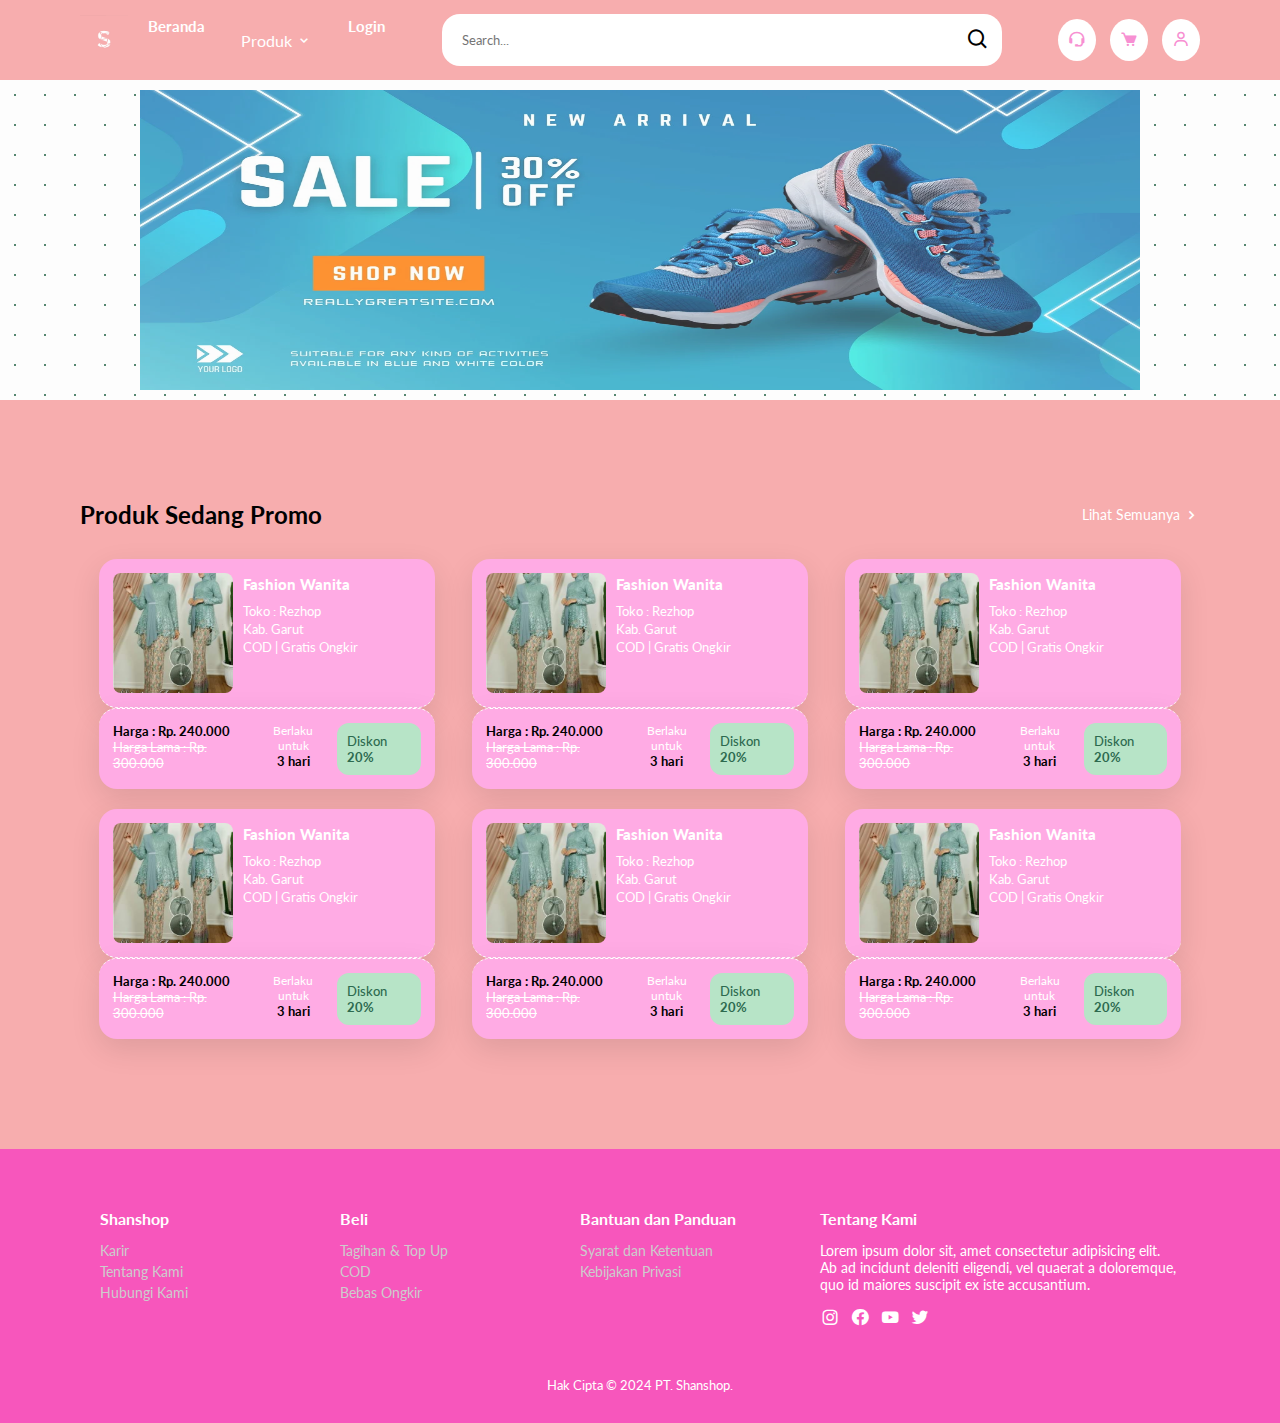
<file: index.html>
<!-- Dibuat oleh Khalil -->

<!DOCTYPE html>
<html lang="en">

<head>
    <meta charset="UTF-8">
    <meta name="viewport" content="width=device-width, initial-scale=1.0">
    <link href='https://unpkg.com/boxicons@2.1.4/css/boxicons.min.css' rel='stylesheet'>
    <link rel="stylesheet" href="style.css">
    <title>Shanshop - E-Commerce Website for Women</title>
</head>
<body>
    <nav>
        <div class="left">
            <div class="logo">
                <img src="Assets/Icon/ShanshopLogo.png">
            </div>
            <div class="links">
                <a href="#">Beranda</a>
                <div class="dropdown">
                    <button class="dropbtn">
                        Produk
                        <i class='bx bx-chevron-down'></i>
                    </button>
                    <div class="dropdown-content" style="z-index: 1; background-color: white;">
                        <a href="#">Kategori 1</a>
                        <a href="#">Kategori 2</a>
                        <a href="#">Kategori 3</a>
                    </div>
                </div>
                <a href="login.html">Login</a>
            </div>
        </div>
        <div class="search">
            <input type="text" placeholder="Search...">
            <button><i class='bx bx-search'></i></button>
        </div>
        <div class="buttons">
            <a href="#"><i class='bx bx-support'></i></a>
            <a href="cart.html"><i class='bx bxs-cart'></i></a>
            <a href="profile.html"><i class='bx bx-user'></i></a>
        </div>
    </nav>
    <div class="jumbotron">
        <div class="slideshow-container">
            <div class="mySlides">
                <img src="Assets/Promotion Banners/1600w-yDiR6ULRWC0.webp" style="height: 300px; width:1000px;">
            </div>
            <div class="mySlides">
                <img src="Assets/Promotion Banners/Screenshot_2.png" style="height: 300px; width:1000px;">
            </div>
            <div class="mySlides">
                <img src="Assets/Promotion Banners/Screenshot_3.png" style="height: 300px; width:1000px;">
            </div>
        </div>
    </div>

    <div class="content">
        <div class="separator">
            <h2>Produk Sedang Promo</h2>
            <a href="#">Lihat Semuanya <i class='bx bx-chevron-right'></i></a>
        </div>

        <div class="produk">
            <div class="item">
                <div class="top">
                    <img src="Assets/Product Images/Screenshot_4.png">
                    <div class="info">
                        <a href="product.html">Fashion Wanita</a>
                        <p>Toko : Rezhop</p>
                        <p>Kab. Garut</p>
                        <p>COD | Gratis Ongkir</p>
                    </div>
                </div>
                <div class="bottom">
                    <div class="price">
                        <h5>Harga : Rp. 240.000</h5>
                        <p>Harga Lama : Rp. 300.000</p>
                    </div>
                    <div class="discount">
                        <div class="time">
                            <p>Berlaku untuk</p>
                            <h5>3 hari</h5>
                        </div>
                        <h5>Diskon <span>20%</span></h5>
                    </div>
                </div>
            </div>
            <div class="item">
                <div class="top">
                    <img src="Assets/Product Images/Screenshot_4.png">
                    <div class="info">
                        <a href="#">Fashion Wanita</a>
                        <p>Toko : Rezhop</p>
                        <p>Kab. Garut</p>
                        <p>COD | Gratis Ongkir</p>
                    </div>
                </div>
                <div class="bottom">
                    <div class="price">
                        <h5>Harga : Rp. 240.000</h5>
                        <p>Harga Lama : Rp. 300.000</p>
                    </div>
                    <div class="discount">
                        <div class="time">
                            <p>Berlaku untuk</p>
                            <h5>3 hari</h5>
                        </div>
                        <h5>Diskon <span>20%</span></h5>
                    </div>
                </div>
            </div>
            <div class="item">
                <div class="top">
                    <img src="Assets/Product Images/Screenshot_4.png">
                    <div class="info">
                        <a href="#">Fashion Wanita</a>
                        <p>Toko : Rezhop</p>
                        <p>Kab. Garut</p>
                        <p>COD | Gratis Ongkir</p>
                    </div>
                </div>
                <div class="bottom">
                    <div class="price">
                        <h5>Harga : Rp. 240.000</h5>
                        <p>Harga Lama : Rp. 300.000</p>
                    </div>
                    <div class="discount">
                        <div class="time">
                            <p>Berlaku untuk</p>
                            <h5>3 hari</h5>
                        </div>
                        <h5>Diskon <span>20%</span></h5>
                    </div>
                </div>
            </div>
            <div class="item">
                <div class="top">
                    <img src="Assets/Product Images/Screenshot_4.png">
                    <div class="info">
                        <a href="#">Fashion Wanita</a>
                        <p>Toko : Rezhop</p>
                        <p>Kab. Garut</p>
                        <p>COD | Gratis Ongkir</p>
                    </div>
                </div>
                <div class="bottom">
                    <div class="price">
                        <h5>Harga : Rp. 240.000</h5>
                        <p>Harga Lama : Rp. 300.000</p>
                    </div>
                    <div class="discount">
                        <div class="time">
                            <p>Berlaku untuk</p>
                            <h5>3 hari</h5>
                        </div>
                        <h5>Diskon <span>20%</span></h5>
                    </div>
                </div>
            </div>
            <div class="item">
                <div class="top">
                    <img src="Assets/Product Images/Screenshot_4.png">
                    <div class="info">
                        <a href="#">Fashion Wanita</a>
                        <p>Toko : Rezhop</p>
                        <p>Kab. Garut</p>
                        <p>COD | Gratis Ongkir</p>
                    </div>
                </div>
                <div class="bottom">
                    <div class="price">
                        <h5>Harga : Rp. 240.000</h5>
                        <p>Harga Lama : Rp. 300.000</p>
                    </div>
                    <div class="discount">
                        <div class="time">
                            <p>Berlaku untuk</p>
                            <h5>3 hari</h5>
                        </div>
                        <h5>Diskon <span>20%</span></h5>
                    </div>
                </div>
            </div>
            <div class="item">
                <div class="top">
                    <img src="Assets/Product Images/Screenshot_4.png">
                    <div class="info">
                        <a href="#">Fashion Wanita</a>
                        <p>Toko : Rezhop</p>
                        <p>Kab. Garut</p>
                        <p>COD | Gratis Ongkir</p>
                    </div>
                </div>
                <div class="bottom">
                    <div class="price">
                        <h5>Harga : Rp. 240.000</h5>
                        <p>Harga Lama : Rp. 300.000</p>
                    </div>
                    <div class="discount">
                        <div class="time">
                            <p>Berlaku untuk</p>
                            <h5>3 hari</h5>
                        </div>
                        <h5>Diskon <span>20%</span></h5>
                    </div>
                </div>
            </div>
        </div>
    </div>


    <footer>
        <div class="columns">
            <div class="col">
                <h5>Shanshop</h5>
                <a href="#">Karir</a>
                <a href="#">Tentang Kami</a>
                <a href="#">Hubungi Kami</a>
            </div>
            <div class="col">
                <h5>Beli</h5>
                <a href="#">Tagihan & Top Up</a>
                <a href="#">COD</a>
                <a href="#">Bebas Ongkir</a>
            </div>
            <div class="col">
                <h5>Bantuan dan Panduan</h5>
                <a href="#">Syarat dan Ketentuan</a>
                <a href="#">Kebijakan Privasi</a>
            </div>
            <div class="col last">
                <h5>Tentang Kami</h5>
                <p>Lorem ipsum dolor sit, amet consectetur adipisicing elit. Ab ad incidunt deleniti eligendi, vel
                    quaerat a
                    doloremque, quo id maiores suscipit ex iste accusantium.</p>
                <div class="social-links">
                    <i class='bx bxl-instagram'></i>
                    <i class='bx bxl-facebook-circle'></i>
                    <i class='bx bxl-youtube'></i>
                    <i class='bx bxl-twitter'></i>
                </div>
            </div>
        </div>
        <div class="copyright">
            <p>Hak Cipta © 2024 PT. Shanshop.</p>
        </div>
    </footer>

<script src="script.js"></script>
</body>

</html>
</file>
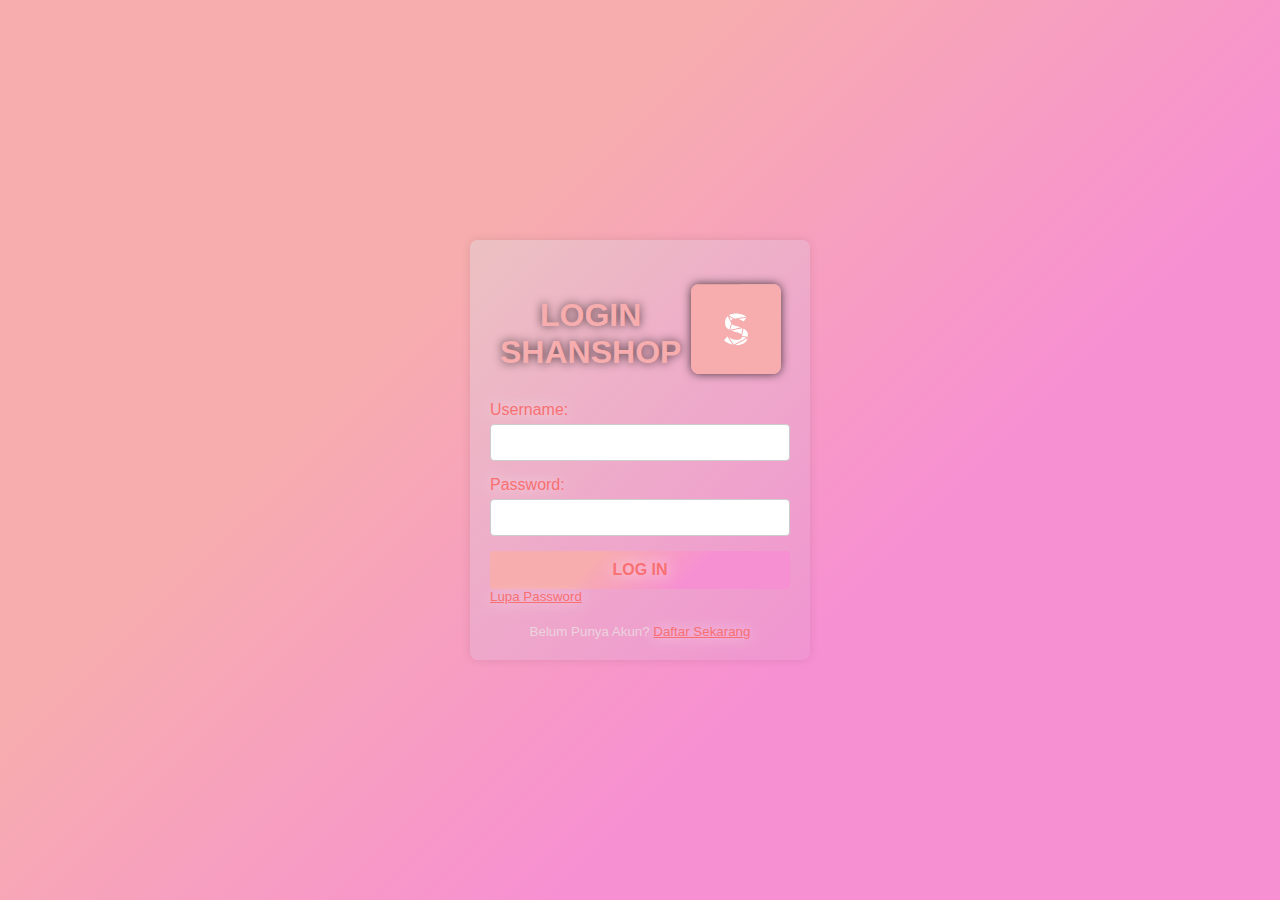
<file: login.html>
<!-- Dibuat oleh Rouf -->

<!DOCTYPE html>
<html lang="en">
<head>
    <meta charset="UTF-8">
    <meta name="viewport" content="width=device-width, initial-scale=1.0">
    <title>Login Shanshop</title>
    <link rel="shortcut icon" href="Assets/img/ShanshopLogo.png" type="image/x-icon">
    <link rel="stylesheet" href="Assets/Style/login.css">
</head>
<body>
    <div class="login-container">
        <div class="pp">
            <h2>LOGIN SHANSHOP</h2>
            <img class="img" src="Assets/img/ShanshopLogo.png" alt="Shanshop" width="90px" height="90">
        </div>
        <form id="loginForm">
            <div class="form-group">
                <label class="user" for="username">Username:</label>
                <input type="text" id="username" name="username" >
                <div id="username-error" class="error-message"></div>
            </div>
            <div class="form-group">
                <label class="user" for="password">Password:</label>
                <input type="password" id="password" name="password" >
                <div id="password-error" class="error-message"></div>
            </div>
            <p id="error-message" class="error-message"></p>
            <button class="user-b" type="submit">LOG IN</button>
        </form>
            <div class="pp" align= "Left">
                <small><a class="user" href="lupapw.html">Lupa Password</a></small>
            </div>
        <br>
            <div>
            <small class="seru" >Belum Punya Akun? <a class="user" href="registration.html">Daftar Sekarang</a></small>
            </div>
    </div>
    <script src="Assets/Script/login.js"></script>
</body>
</html>
</file>
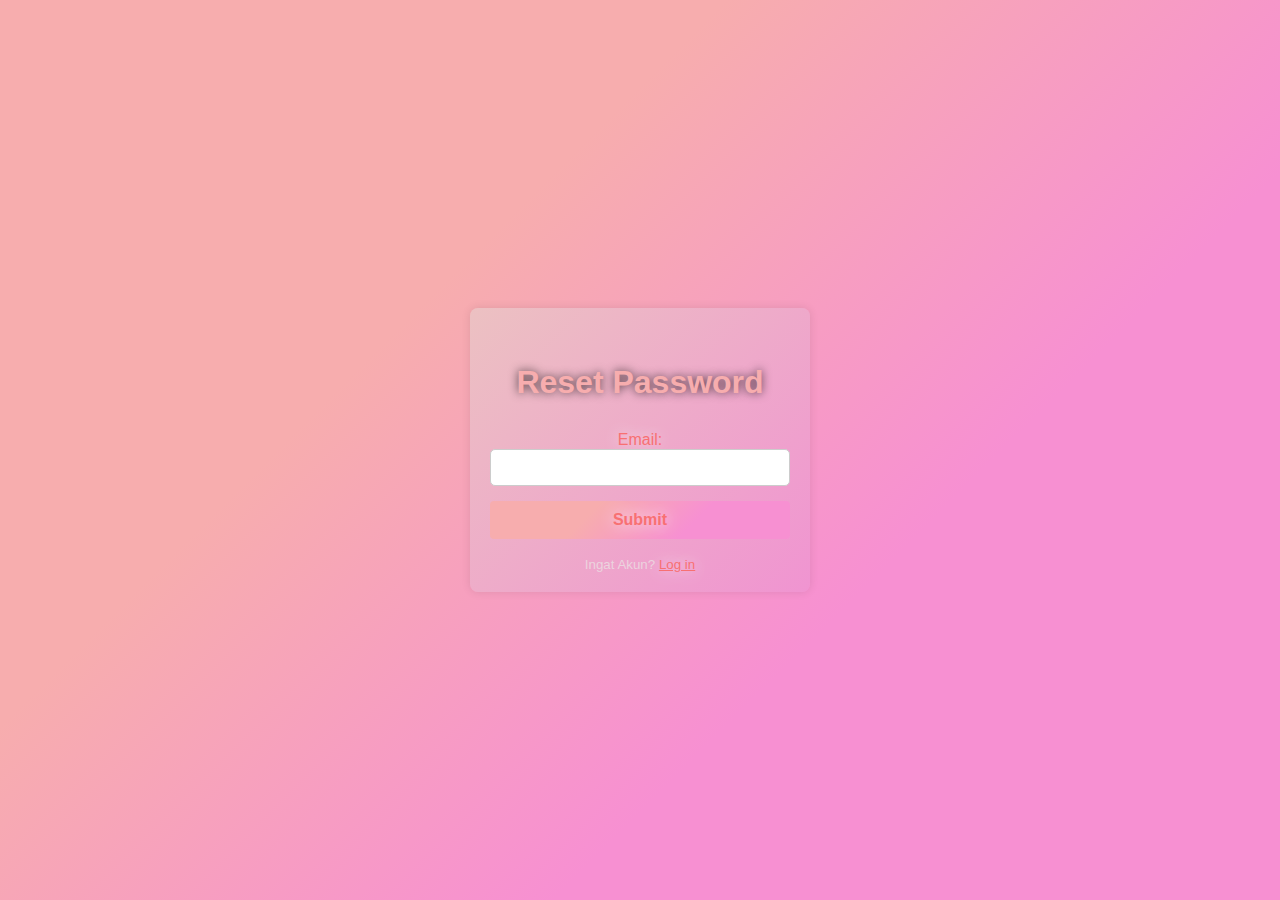
<file: lupapw.html>
<!-- Dibuat oleh Rouf -->

<!DOCTYPE html>
<html lang="en">
<head>
    <meta charset="UTF-8">
    <meta name="viewport" content="width=device-width, initial-scale=1.0">
    <title>Forgot Password</title>
    <link rel="stylesheet" href="Assets/Style/lupapw.css">
</head>
<body>
    <div class="container">
        <form id="forgotPasswordForm">
            <h2>Reset Password</h2>
            <div class="form-group">
                <label class="user" for="email">Email:</label>
                <input type="email" id="email" name="email" >
                <div id="email-error" class="error-message"></div>
            </div>
            <button class="user-b" type="submit">Submit</button>
            <br>
            <small class="seru" align="center">Ingat Akun? <a class="user" href="index.html">Log in</a></small>
        </form>
    </div>
    <script src="Assets/Script/lupapw.js"></script>
</body>
</html>
</file>
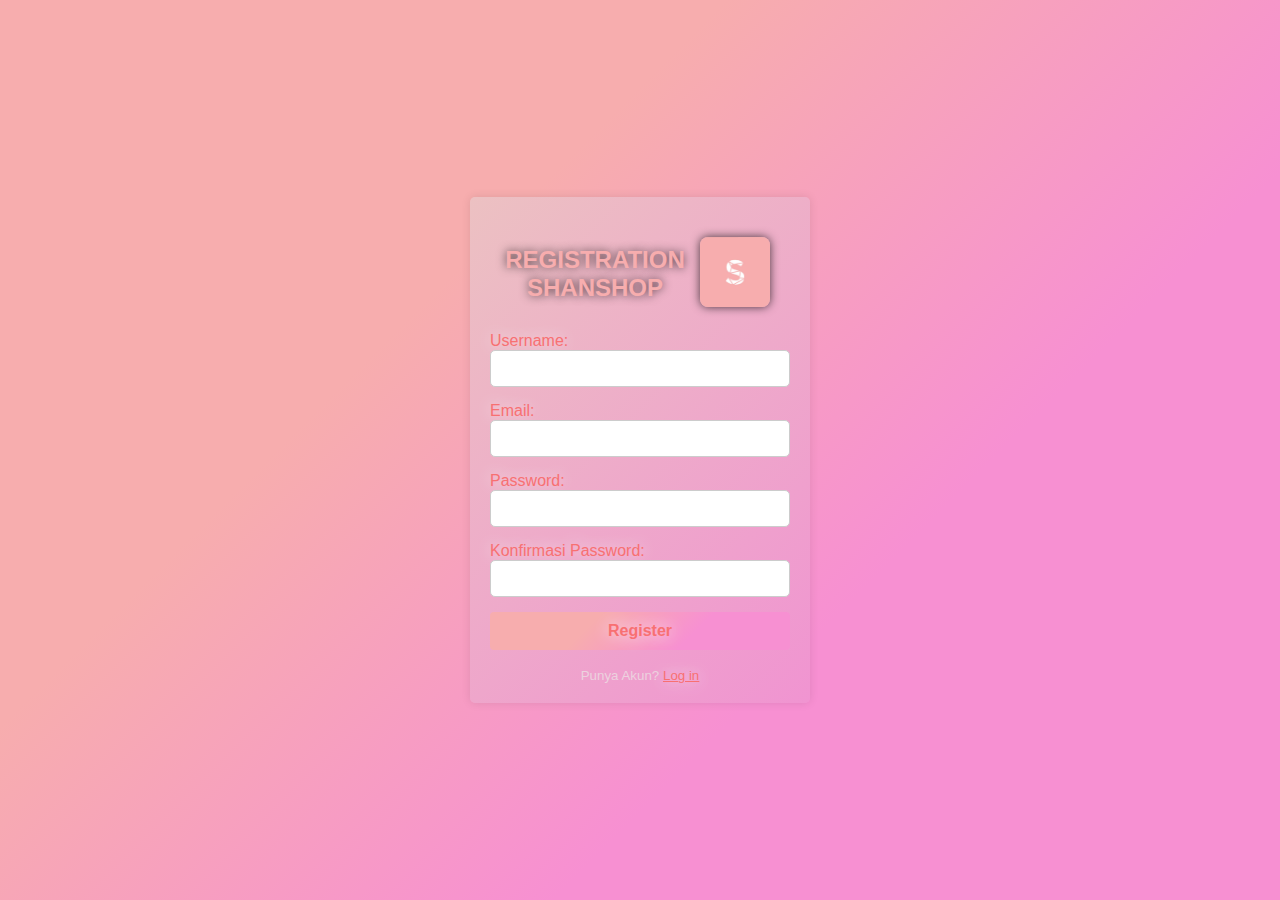
<file: registration.html>
<!-- Dibuat oleh Rouf -->

<!DOCTYPE html>
<html lang="en">
<head>
    <meta charset="UTF-8">
    <meta name="viewport" content="width=device-width, initial-scale=1.0">
    <title>Registration Shanshop</title>
    <link rel="stylesheet" href="Assets/Style/daftar.css">
    <link rel="shortcut icon" href="Assets/img/ShanshopLogo.png" type="image/x-icon">
</head>
<body>
    
    <div class="container">
        <form id="registrationForm">
            <div class="pp">
                <h2>REGISTRATION SHANSHOP</h2>
                <img class="img" src="Assets/img/ShanshopLogo.png" alt="Shanshop" width="70px" height="70">
            </div>
            <div class="form-group">
                <label class="user" for="username">Username:</label>
                <input type="text" id="username" name="username" >
                <div id="username-error" class="error-message"></div>
            </div>
            <div class="form-group">
                <label class="user" for="email">Email:</label>
                <input type="email" id="email" name="email" >
                <div id="email-error" class="error-message"></div>
            </div>
            <div class="form-group">
                <label class="user" for="password1">Password:</label>
                <input type="password" id="password1" name="password1" >
                <div id="password1-error" class="error-message"></div>
            </div>
            <div class="form-group">
                <label class="user" for="password2">Konfirmasi Password:</label>
                <input type="password" id="password2" name="password2" >
                <div id="password2-error" class="error-message"></div>
            </div>
            <p id="error-message" class="error-message"></p>
            <button class="user-b" type="submit">Register</button>
            <br>
            <small class="seru" align="center">Punya Akun? <a class="user" href="login.html">Log in</a></small>
        </form>
    </div>
    <script src="Assets/Script/daftar.js"></script>
</body>
</html>
</file>
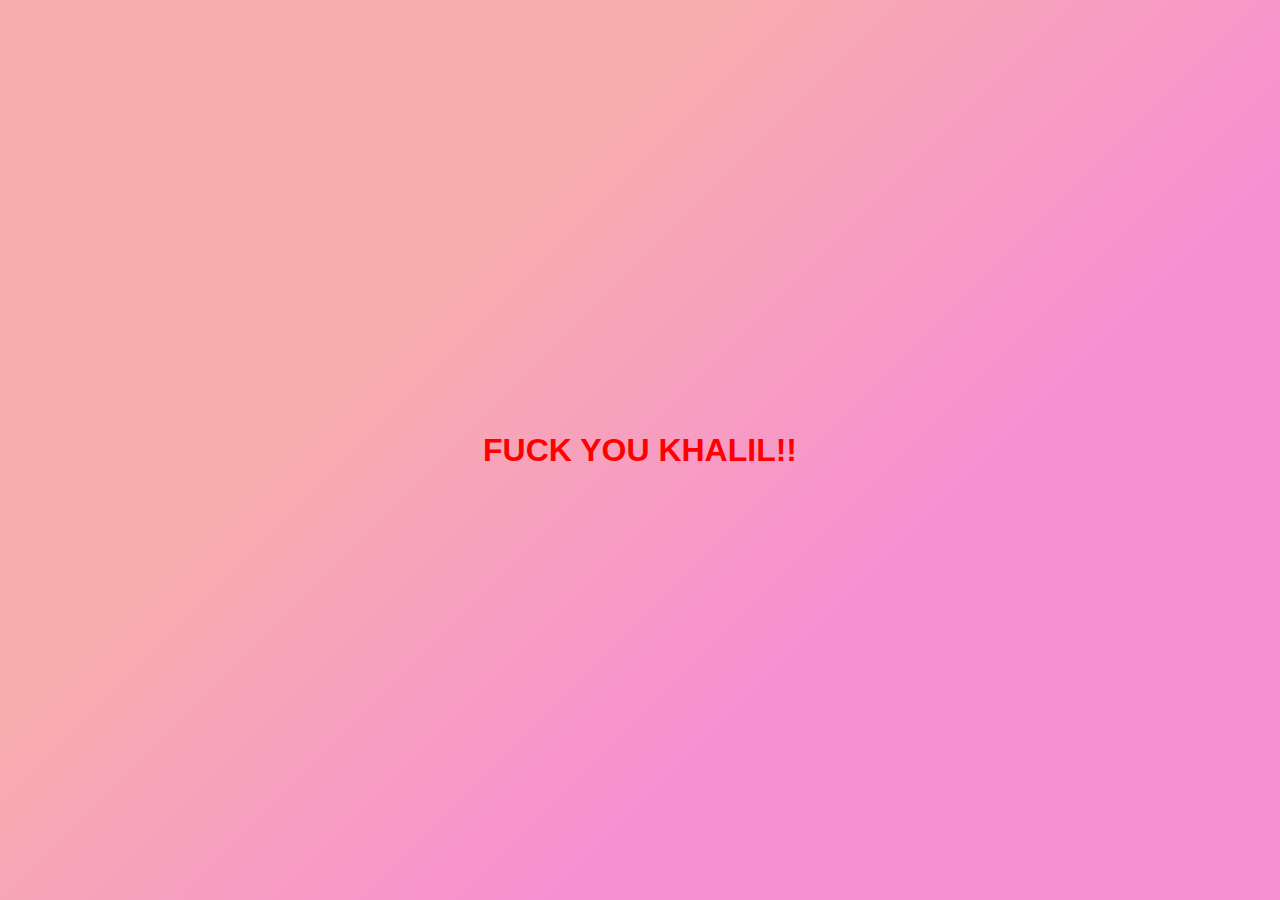
<file: .vscode/E-Commerce-Website-Login-main/E-Commerce-Website-Login-main/hehe.html>
<!DOCTYPE html>
<html lang="en">
<head>
    <meta charset="UTF-8">
    <meta name="viewport" content="width=device-width, initial-scale=1.0">
    <title>FUCK LIL</title>
    <link rel="shortcut icon" href="Assets/img/ShanshopLogo.png" type="image/x-icon">
    <style>
        body {
    font-family: Arial, sans-serif;
    background: linear-gradient(135deg, #F7ADAE,#F7ADAE,#F790D2, #F790D2);
    display: flex;
    justify-content: center;
    align-items: center;
    height: 100vh;
    margin: 0;
}

        h1{
            color: red;
            margin-top: 25%;
            margin-bottom: 25%;
        }
    </style>
</head>
<body>
    <h1  align="center">FUCK YOU KHALIL!!</h1>
</body>
</html>
</file>
<file: style.css>
@import url('https://fonts.googleapis.com/css2?family=Lato:ital,wght@0,100;0,300;0,400;0,700;0,900;1,100;1,300;1,400;1,700;1,900&display=swap');


*{
    margin: 0;
    padding: 0;
    box-sizing: border-box;
    font-family: 'Lato', sans-serif;
}

a{
    text-decoration: none;
    color: #fff;
    transition: all 0.3s ease;
}

a:hover{
    color: #77023d;
}

body{
    background-color: #f8f8f8;
}

nav{
    z-index: 1;
    position: sticky;
    width: 100%;
    top: 0;
    display: flex;
    align-items: center;
    justify-content: space-between;
    padding: 0 80px;
    height: 80px;
    background-color: #F7ADAE;
    /* box-shadow: 0px 20px 25px -5px, rgba(0, 0, 0, 0.04) 0px 10px 10px -5px; */
}

nav .left{
    display: flex;
    align-items: center;
    gap: 20px;
}

nav .left .logo img{
    width: 48px;
    height: 48px;
    object-fit: cover;
}

nav .left .links{
    display: flex;
    gap: 20px;
    font-size: 15px;
    font-weight: bold;
    /* margin-top: 30px; */
}

nav .buttons{
    display: flex;
    gap: 14px;
}

nav .buttons a{
    background-color: #fff;
    padding: 10px;
    color: #F790D2;
    border-radius: 50%;
    font-size: 18px;
}

/* Style for the jumbotron */
.jumbotron {
    background-color: #f0f0f0;
    padding: 10px 0;
    /* margin-top: 10px; */
    /* margin-bottom: 10px; */
    /* display: flex; */
    flex-direction: column;
    /* align-items: center; */
    /* justify-content: center; */
    /* text-align: center; */
    /* gap: 26px; */
    background-color: #fff;
    opacity: 0.8;
    background-image:  radial-gradient(#2d6a4f 0.75px, transparent 0.75px), radial-gradient(#2d6a4f 0.75px, #ffffff 0.75px);
    background-size: 30px 30px;
    /* background-position: 0 0,15px 15px; */
}

/* Style for the slideshow container */
/* Style for the slideshow container */
.slideshow-container {
    
    max-width: 1000px;
    height: 300px; /* Adjust the height as needed */
    position: relative;
    margin: auto;
    overflow: visible; /* Hide the overflow to ensure only one slide is visible */
}

/* Style for the slides */
.mySlides {
    position: absolute;
    width: 100%;
    height: 100%;
    left: 0;
    top: 0;
    transition: transform 0.6s ease;
    /* display: none; */
}


/* Active slide */
.mySlides.active {
    display: block;
    left: 0; /* Adjust the position of the active slide */
}




header .info h1{
    font-weight: 900;
    background: #fff;
}

header .info p{
    color: #fff;
    font-size: 18px;
    font-weight: bold;
    background: #fff;
}

header .buttons{
    display: flex;

}
.dropbtn {
    background-color: transparent;
    color: #fff;
    padding: 14px 16px;
    font-size: 16px;
    border: none;
    cursor: pointer;
    align-items: center;
}

.dropbtn:hover, .dropbtn:focus {
    background-color: #f7adaf;
}

.dropdown-content {
    display: none;
    position: absolute;
    background-color: #f9f9f9;
    min-width: 160px;
    box-shadow: 0px 8px 16px 0px rgba(0,0,0,0.2);
    z-index: 1;
}

.dropdown-content a {
    color: #000;
    padding: 12px 16px;
    text-decoration: none;
    display: block;
}

.dropdown-content a:hover {background-color: #f7adaf;}

.dropdown:hover .dropdown-content {display: block;}

.dropdown:hover .dropbtn {background-color: #f7adaf;}

header .buttons button{
    border: none;
    padding: 8px;
    width: 140px;
    border-radius: 10px;
    background-color: #777;
    color: #fff;
    cursor: pointer;
}

header .buttons button.see-all{
    background-color: #2d6a4f;
}

.container{
    margin-top: 3%;
    margin-left: 5%;
    z-index: -1;
    display: flex;
    flex-wrap: wrap;
}



.child{
    text-decoration: none;
    flex: 1;
    flex-direction: row;
    flex-wrap: wrap;
}

.child img{
    border: #000 20px;
    border-radius: 50px 20px;
}

.img-show-controller img{
    width: 50px;
    height: 50px;
    margin-top: 30px;
    align-self: center;
}

nav .search{
    position: relative;
    width: 50%;
    /* margin-top: 10px; */
}

nav .search input{
    width: 100%;
    padding: 18px 20px;
    border: none;
    border-radius: 18px;
    /* box-shadow: 0px 2px 50px -10px rgba(0, 0, 0, 0.2); */
    outline: none;
}

nav .search button{
    position: absolute;
    right: 0;
    padding: 12px;
    font-size: 24px;
    border: none;
    background-color: transparent;
    cursor: pointer;
}

.content{
    background-color: #F7ADAE;
    padding: 100px 80px 10px;
    overflow: visible;
}

.content .separator{
    display: flex;
    align-items: center;
    justify-content: space-between;
    margin-bottom: 30px;
}

.content .separator a,
.content .articles .item .bottom a{
    display: flex;
    align-items: center;
    gap: 2px;
    color: #ffffff;
    font-size: 14px;
}

.content .separator a i,
.content .articles .item .bottom a i{
    font-size: 18px;
}

.content .produk{
    display: flex;
    justify-content: space-around;
    flex-wrap: wrap;
    row-gap: 20px;
    margin-bottom: 100px;
}

.content .produk .item{
    width: 30%;
}

.content .produk .item .top,
.content .produk .item .bottom{
    display: flex;
    gap: 10px;
    background-color: #ffabe4;
    padding: 14px;
    box-shadow: 0 10px 30px rgba(0, 0, 0, 0.1);
    border-radius: 18px;
    border-bottom: 1px dashed #fff;
}

.content .produk .item .top img{
    width: 120px;
    height: 120px;
    object-fit: cover;
    border-radius: 8px;
}

.content .produk .item .top .info a{
    display: block;
    font-size: 15px;
    font-weight: 900;
    margin-bottom: 8px;
    line-height: 1.4rem;
}

.content .produk .item .top .info p{
    color: #fff;
    font-size: 13px;
    margin-bottom: 2px;
}

.content .produk .item .bottom{
    border-bottom: none;
    justify-content: space-between;    
    border-top: 1px dashed #fff;
}

.content .produk .item .bottom .price p{
    color: #fff;
    font-size: 13px;
    text-decoration: line-through;
}

.content .produk .item .bottom h5.tag,
.content .produk .item .bottom .discount > h5
{
    font-weight: 500;
    background-color: #fff2b2;
    color: #db7c26;
    padding: 10px;
    border-radius: 12px;
    font-size: 13px;
}

.content .produk .item .bottom h5.tag span,
.content .produk .item .bottom .discount > h5 span,
.content .podcasts .item .bottom h5 span,
.content .articles .item .bottom h5 span{
    font-weight: bold;
}

.content .produk .item .bottom .discount{
    display: flex;
    gap: 10px;
}

.content .produk .item .bottom .discount > h5{
    background-color: #b7e4c7;
    color: #2d6a4f;
}

.content .produk .item .bottom .discount .time{
    text-align: center;
}

.content .produk .item .bottom .discount .time p{
    color: #fff;
    font-size: 12px;
}

.content .produk .item .bottom .discount .time h5{
    font-size: 13px;
}

footer{
    display: flex;
    flex-direction: column;
    align-items: center;
    padding: 60px 100px 30px;
    background-color: #f756bc;
    color: #fff;
    /* border-radius: 40px 40px 0 0; */
}

footer .columns{
    display: flex;
    justify-content: space-around;
}

footer .columns .col{
    display: flex;
    flex-direction: column;
    flex: 2;
}

footer .columns .col.last{
    flex: 3;
}

footer .columns .col h5{
    margin-bottom: 14px;
    font-size: 16px;
}

footer .columns .col a{
    margin-bottom: 4px;
    color: #ccc;
    font-size: 14px;
}

footer .columns .col a:hover{
    color: #fff;
}

footer .columns .col.last p{
    font-size: 14px;
    margin-bottom: 14px;
}

footer .columns .col.last .social-links{
    display: flex;
    align-items: center;
    gap: 10px;
}

footer .columns .col.last .social-links i{
    font-size: 20px;
    cursor: pointer;
}

footer .copyright{
    margin-top: 50px;
    font-size: 13px;
}

@media screen and (max-width:1200px) {
    
    nav{
        padding: 0 60px;
    }

    header .search{
        width: 50%;
    }

    .content{
        padding: 100px 60px 0;
    }

    .content .produk .item .top,
    .content .produk .item .bottom,
    .content .articles .item .bottom{
        flex-direction: column;
    }

    .content .produk .item .top img{
        width: 100%;
        height: 180px;
    }

    .content .produk .item .bottom .price{
        text-align: center;
    }

    .content .produk .item .bottom .discount{
        justify-content: space-between;
    }

    .content .produk .item .bottom h5.tag{
        text-align: center;
    }

    .content .produk .item .bottom .discount > h5{
        width: 70%;
        text-align: center;
    }

    .content .comments{
        flex-direction: column;
    }

    .content .comments > p{
        width: 100%;
        font-size: 16px;
    }

}

@media screen and (max-width: 940px) {
    
    nav .left .logo{
        display: none;
    }

    .content .produk .item,
    .content .articles .item{
        width: 45%;
    }

    .content .produk .item .bottom .discount > h5{
        width: 80%;
    }

    .content .comments .right .item{
        width: 48%;
    }

    .content .podcasts .item .top,
    .content .podcasts .item .bottom{
        flex-direction: column;
    }

    .content .podcasts .item .top i{
        text-align: center;
        padding: 18px;
    }

    .content .podcasts .item .bottom{
        text-align: center;
    }

    .content .articles .item .top img{
        height: 220px;
    }

    footer{
        padding: 60px 70px 30px;
    }

    footer .columns{
        flex-wrap: wrap;
        row-gap: 20px;
    }

    footer .columns .col,
    footer .columns .col.last{
        width: 45%;
        flex: none;
    }

}

@media screen and (max-width:768px) {
    
    nav{
        padding: 0 30px;
    }

    nav .left .links{
        font-size: 13px;
        gap: 14px;
    }

    nav .buttons a:first-child{
        display: none;
    }

    header .info h1{
        font-size: 26px;
    }

    header .info p{
        font-size: 16px;
    }

    header .search{
        width: 70%;
    }

    .content{
        padding: 100px 30px 0;
    }

    .content .produk .item .top{
        height: 324px;
    }

    .content .produk .item .bottom .discount .time{
        display: none;
    }

    .content .produk .item .bottom .discount > h5{
        width: 100%;
    }

    .content .articles .item .top img{
        height: 160px;
    }

    footer{
        padding: 60px 50px 30px;
    }

}

@media screen and (max-width:576px) {
    
    nav .left .links a:nth-child(5),
    nav .left .links a:nth-child(6){
        display: none;
    }

    .content .produk .item .top .info a,
    .content .podcasts .item .top .info a{
        font-size: 14px;
    }

    .content .comments .right .item p{
        font-size: 13px;
    }

    .content .podcasts .item .top .info p{
        font-size: 11px;
    }

    .content .podcasts .item .bottom .duration i{
        font-size: 20px;
    }

    footer{
        padding: 60px 30px 30px;
    }

}
</file>
<file: Assets/Style/login.css>
body {
    display: flex;
    justify-content: center;
    align-items: center;
    height: 100vh;
    margin: 0;
    background: linear-gradient(135deg, #F7ADAE,#F7ADAE,#F790D2, #F790D2);
    font-family: Arial, sans-serif;
}

.login-container {
    background: linear-gradient(135deg, #ecc1c2, #f094d1);
    padding: 20px;
    border-radius: 8px;
    box-shadow: 0 0 10px rgba(0, 0, 0, 0.1);
    width: 300px;
    text-align: center;
}
.pp{
    display: flex;
}

h2 {
    font-size: xx-large;
    text-shadow:  0 0 10px rgba(0, 0, 0, 0.692);
    color: #F7ADAE;
    margin-bottom: 20px;
    padding: 10px;
    border-radius: 10px;
}
.img{
    margin-top: 24px;
    box-shadow: 0 0 10px rgba(0, 0, 0, 0.692);
    margin-right: 70px;
    border-radius: 8px;
}
.form-group {
    margin-bottom: 15px;
    text-align: left;
}

label {
    display: block;
    margin-bottom: 5px;
}

input[type="text"],
input[type="password"] {
    width: 100%;
    padding: 10px;
    border: 1px solid #ccc;
    border-radius: 4px;
    box-sizing: border-box;
}

button {
    width: 100%;
    padding: 10px;
    background: linear-gradient(135deg, #F7ADAE,#F7ADAE,#F790D2, #F790D2);
    border: none;
    border-radius: 4px;
    color: black;
    font-size: 16px;
    cursor: pointer;

}

button:hover {
    background: linear-gradient(135deg,#F790D2, #F790D2,#F7ADAE,#F7ADAE);
}

.error-message {
    text-shadow: 0 0 15px rgba(255, 255, 255, 0.87);
    color: #f75457;
    margin-top: 10px;
    display: none;
}

.user{
    text-shadow: 0 0 15px rgba(255, 255, 255, 0.87);
    color: #f87072;
}
.user-b{
    font-weight: bold;
    text-shadow: 0 0 15px rgba(255, 255, 255, 0.87);
    color: #f87072;
}

.seru{
    color: #ebe6e6b7;
}
</file>
<file: Assets/Style/lupapw.css>
body {
    display: flex;
    justify-content: center;
    align-items: center;
    height: 100vh;
    margin: 0;
    background: linear-gradient(135deg, #F7ADAE,#F7ADAE,#F790D2, #F790D2);
    font-family: Arial, sans-serif;
}

.container {
    background: linear-gradient(135deg, #ecc1c2, #f094d1);
    padding: 20px;
    border-radius: 8px;
    box-shadow: 0 0 10px rgba(0, 0, 0, 0.1);
    width: 300px;
    text-align: center;
}

form {
    display: flex;
    flex-direction: column;
}

h2 {
    font-size: xx-large;
    text-shadow:  0 0 10px rgba(0, 0, 0, 0.692);
    color: #F7ADAE;
    margin-bottom: 20px;
    padding: 10px;
    border-radius: 10px;
}

.form-group {
    margin-bottom: 15px;
}

label {
    margin-bottom: 5px;
}

input {
    padding: 10px;
    border: 1px solid #ccc;
    border-radius: 5px;
    width: 100%;
    box-sizing: border-box;
}

button {
    width: 100%;
    padding: 10px;
    background: linear-gradient(135deg, #F7ADAE,#F7ADAE,#F790D2, #F790D2);
    border: none;
    border-radius: 4px;
    color: black;
    font-size: 16px;
    cursor: pointer;

}

button:hover {
    background: linear-gradient(135deg,#F790D2, #F790D2,#F7ADAE,#F7ADAE);
}

.error-message {
    text-shadow: 0 0 15px rgba(255, 255, 255, 0.87);
    color: #f75457;
    margin-top: 10px;
    display: none;
}

.user{
    text-shadow: 0 0 15px rgba(255, 255, 255, 0.87);
    color: #f87072;
}

.user-b{
    font-weight: bold;
    text-shadow: 0 0 15px rgba(255, 255, 255, 0.87);
    color: #f87072;
}

.seru{
    color: #ebe6e6b7;
}
</file>
<file: Assets/Style/daftar.css>
body {
    font-family: Arial, sans-serif;
    background: linear-gradient(135deg, #F7ADAE,#F7ADAE,#F790D2, #F790D2);
    display: flex;
    justify-content: center;
    align-items: center;
    height: 100vh;
    margin: 0;
}

.container {
    background: linear-gradient(135deg, #ecc1c2, #f094d1);
    padding: 20px;
    border-radius: 5px;
    box-shadow: 0 0 10px rgba(0, 0, 0, 0.1);
    width: 300px;
}

form {
    display: flex;
    flex-direction: column;
}

.pp{
    display: flex;
}

h2 {
    font-size: x-large;
    text-shadow:  0 0 10px rgba(0, 0, 0, 0.692);
    color: #F7ADAE;
    margin-bottom: 20px;
    text-align: center;
    padding: 10px;
    border-radius: 10px;
}

.img{
    box-shadow: 0 0 10px rgba(0, 0, 0, 0.692);
    border-radius: 8px;
    margin-top:20px ;
    margin-right: 20px ;
}

.form-group {
    margin-bottom: 15px;
}

label {
    margin-bottom: 5px;
}

input {
    padding: 10px;
    border: 1px solid #ccc;
    border-radius: 5px;
    width: 100%;
    box-sizing: border-box;
}

button {
    width: 100%;
    padding: 10px;
    background: linear-gradient(135deg, #F7ADAE,#F7ADAE,#F790D2, #F790D2);
    border: none;
    border-radius: 4px;
    color: black;
    font-size: 16px;
    cursor: pointer;
}

button:hover {
    background: linear-gradient(135deg,#F790D2, #F790D2,#F7ADAE,#F7ADAE);
}


.error-message {
    text-shadow: 0 0 15px rgba(255, 255, 255, 0.87);
    color: #f75457;
    margin-top: 5px;
    display: none;
}

.user{
    text-shadow: 0 0 15px rgba(255, 255, 255, 0.87);
    color: #f87072;
}

.user-b{
    font-weight: bold;
    text-shadow: 0 0 15px rgba(255, 255, 255, 0.87);
    color: #f87072;
}

.seru{
    color: #ebe6e6b7;
}
</file>
